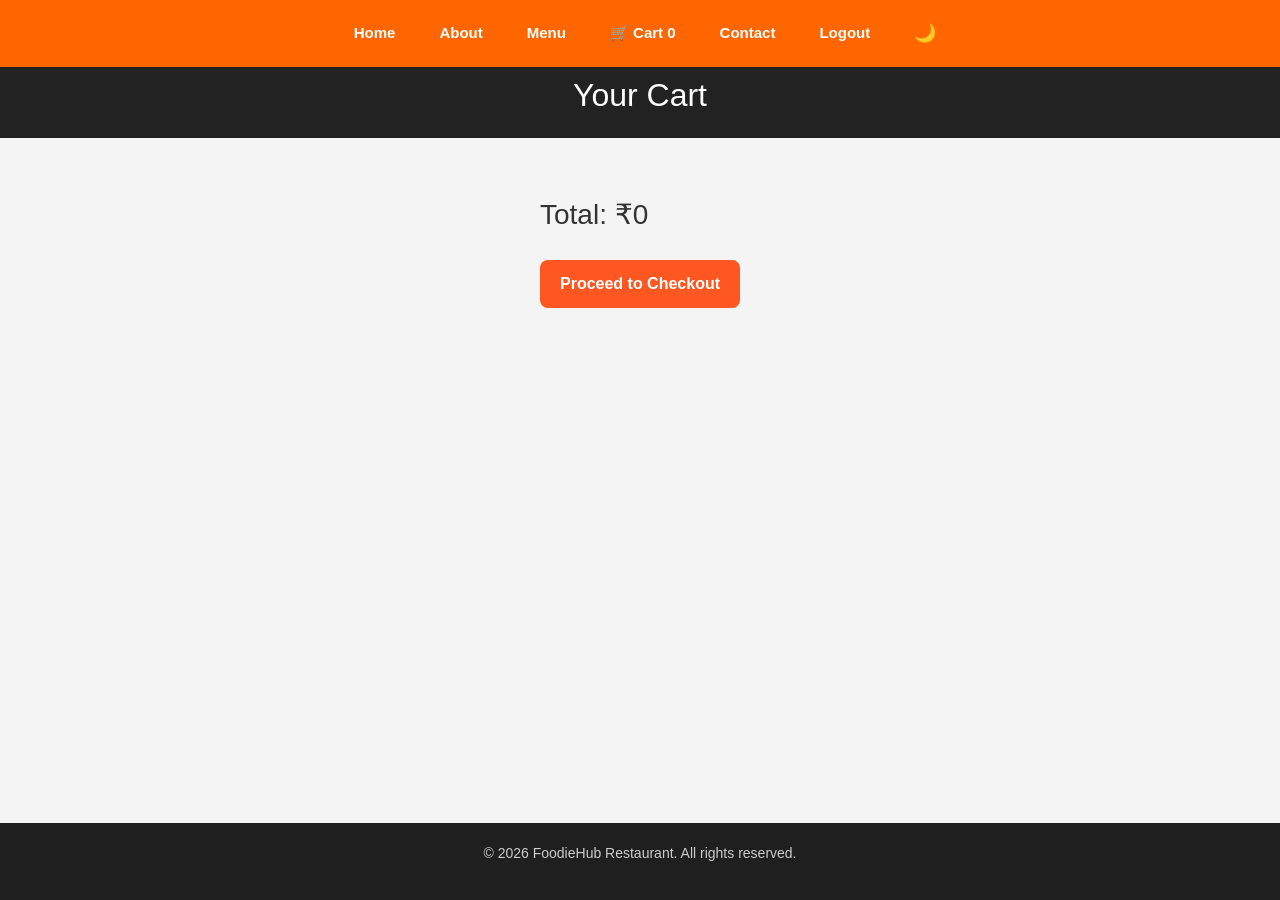
<file: cart.html>
<!DOCTYPE html>

<html lang="en">
<head>
<meta charset="UTF-8">
<meta name="viewport" content="width=device-width, initial-scale=1.0">
<title>Your Cart | FoodieHub</title>
<!-- Bootstrap UI Framework -->
<link href="https://cdn.jsdelivr.net/npm/bootstrap@5.3.2/dist/css/bootstrap.min.css" rel="stylesheet">
<link href="https://unpkg.com/aos@2.3.1/dist/aos.css" rel="stylesheet">

<link rel="stylesheet" href="assets/css/style.css">

<style>
.cart-page{
max-width:800px;
margin:40px auto;
padding:20px;
}

.cart-row{
display:flex;
justify-content:space-between;
align-items:center;
border-bottom:1px solid #ddd;
padding:15px 0;
}

.qty-controls button{
padding:5px 12px;
font-size:16px;
cursor:pointer;
}

.checkout-btn{
margin-top:20px;
padding:12px 20px;
background:#ff5722;
color:white;
border:none;
cursor:pointer;
font-size:16px;
}
</style>

</head>

<body>

<nav class="main-navbar">
  <div class="nav-inner">
    <a href="index.html">Home</a>
    <a href="about.html">About</a>
<a href="menu.html">
Menu
</a>

<a href="cart.html" class="cart-link">
🛒 Cart <span id="cartCount">0</span>
</a>
    <a href="contact.html">Contact</a>
    <a href="#" id="logoutBtn">Logout</a>
     <button id="darkToggle" class="dark-toggle" aria-label="Toggle dark mode">
  🌙
</button>
  </div>
</nav>
<header class="header">
<h1>Your Cart</h1>
</header>

<section class="cart-page">

<div id="cartItems"></div>

<h3 id="cartTotal">Total: ₹0</h3>

<button onclick="goCheckout()" class="checkout-btn">
Proceed to Checkout
</button>

</section>
  <!-- Footer -->
<footer class="footer">
  <p>© 2026 FoodieHub Restaurant. All rights reserved.</p>

  <div class="social-icons">
    <a href="https://www.instagram.com/" target="_blank" aria-label="Instagram">
      <i class="fab fa-instagram"></i>
    </a>

    <a href="https://www.facebook.com/" target="_blank" aria-label="Facebook">
      <i class="fab fa-facebook-f"></i>
    </a>

    <a href="https://www.youtube.com/" target="_blank" aria-label="YouTube">
      <i class="fab fa-youtube"></i>
    </a>

    <a href="https://www.snapchat.com/" target="_blank" aria-label="Snapchat">
      <i class="fab fa-snapchat-ghost"></i>
    </a>
  </div>
</footer>
<script>

function getCart(){
return JSON.parse(localStorage.getItem("cart")) || [];
}

function saveCart(cart){
localStorage.setItem("cart",JSON.stringify(cart));
}

function increaseQty(id){
let cart = getCart();
let item = cart.find(i=>i.id===id);

if(item) item.qty++;

saveCart(cart);
renderCart();
updateBadge();
}

function decreaseQty(id){
let cart = getCart();
let item = cart.find(i=>i.id===id);

if(!item) return;

item.qty--;

if(item.qty<=0){
cart = cart.filter(i=>i.id!==id);
}

saveCart(cart);
renderCart();
updateBadge();
}

function updateBadge(){
let cart = getCart();
let total = cart.reduce((s,i)=>s+i.qty,0);
document.getElementById("cartCount").textContent = total;
}

function renderCart(){

let cart = getCart();
let box = document.getElementById("cartItems");
let total = 0;

box.innerHTML="";

cart.forEach(item=>{

let itemTotal = item.price * item.qty;
total += itemTotal;

let row = document.createElement("div");
row.className="cart-row";

row.innerHTML=`

<div class="cart-left">
<img src="${item.img}" class="cart-img">

<div>
<h4>${item.name}</h4>

<div class="qty-controls">
<button onclick="decreaseQty(${item.id})">−</button>
<span>${item.qty}</span>
<button onclick="increaseQty(${item.id})">+</button>
</div>

</div>

</div>

<p class="item-price">₹${itemTotal}</p>

`;

box.appendChild(row);

});

document.getElementById("cartTotal").textContent = "Total: ₹"+total;

updateBadge();
}

function goCheckout(){

let cart = getCart();

if(cart.length===0){
alert("Your cart is empty!");
return;
}

window.location.href="checkout.html";

}

renderCart();

</script>
<script>
const toggleBtn = document.getElementById("darkToggle");

// Load saved mode
if (localStorage.getItem("darkMode") === "on") {
  document.body.classList.add("dark");
  toggleBtn.textContent = "☀️";
}

toggleBtn.addEventListener("click", () => {
  document.body.classList.toggle("dark");

  if (document.body.classList.contains("dark")) {
    localStorage.setItem("darkMode", "on");
    toggleBtn.textContent = "☀️";
  } else {
    localStorage.setItem("darkMode", "off");
    toggleBtn.textContent = "🌙";
  }
});
</script>
<!-- AOS Animation Script -->
<script src="https://unpkg.com/aos@2.3.1/dist/aos.js"></script>

<script>
AOS.init({
duration:1000,
once:true
});
</script>

</body>
</html>
</file>
<file: assets/css/style.css>
body.menu-page {
  background-color: #585252;
}

/* ===============================
   Global Reset & Font
================================ */
* {
  margin: 0;
  padding: 0;
  box-sizing: border-box;

  /* ✅ SMOOTH TRANSITIONS */
  transition:
    background-color 0.35s ease,
    color 0.35s ease,
    border-color 0.35s ease,
    box-shadow 0.35s ease;
}


body {
  font-family: 'Poppins', sans-serif;
  background-color: #f4f4f4;
  color: #333;

  /* ✅ smooth page + dark mode */
  transition: background-color 0.4s ease, color 0.4s ease;
}

html, body {
  height: 100%;
}

body {
  display: flex;
  flex-direction: column;
  background-color: #f4f4f4; /* ONE uniform background */
}

.page-content {
  flex: 1;
  background-color: #1f1f1f; /* SAME as body */
}
/* ===============================
   Header (All Pages)
================================ */
.header {
  background-color: #222;
  color: white;
  text-align: center;
  padding: 16px 20px;
}

.header h1 {
  font-size: 32px;
}

.header p {
  margin-top: 5px;
  color: #ccc;
}

/* ===============================
   MAIN NAVIGATION BAR (NO BOOTSTRAP CONFLICT)
================================ */



.main-navbar {
  background-color: #ff6600;
  padding: 16px 0;
  position: fixed;
  top: 0;
  left: 0;
  width: 100%;
  z-index: 1000;
}

/* push page below navbar */
body {
  margin: 0;
  padding-top: 60px;   /* adjust if needed */
}

/* REMOVE this completely */
.page-content {
  margin-top: 0;
}



/* Inner container controls spacing */
.nav-inner {
  max-width: 1000px;
  margin: auto;
  display: flex;
  justify-content: center;
  gap: 24px;
}

.main-navbar a {
  color: white;
  font-weight: bold;
  font-size: 15px;
  text-decoration: none;
  padding: 6px 10px;
  transition: background-color 0.3s, color 0.3s, transform 0.2s;
}

.main-navbar a:hover {
  transform: translateY(-2px);
}


/* Active page (NO underline) */
.main-navbar a.active {
  background-color: #fff;
  color: #ff6600;
  border-radius: 4px;
}

.main-navbar a {
  transition:
    background-color 0.25s ease,
    color 0.25s ease,
    transform 0.2s ease;
}

/* ===============================
   Hero Section (Home Page)
================================ */
.hero {
  background-color: #f4f4f4;
  padding: 40px 20px;
  text-align: center;
  display: flex;
  flex-direction: column;
  align-items: center;
}

.hero h2 {
  font-size: 32px;
}

.hero p {
  margin: 15px 0;
  font-size: 18px;
  color: #555;
}

.hero-img {
  width: 100%;
  max-width: 500px;
  margin: 15px auto;
  border-radius: 10px;
  box-shadow: 0 8px 20px rgba(0,0,0,0.15);
}

/* ===============================
   Button
================================ */
.btn {
  margin-top: 15px;
  display: inline-block;
  padding: 12px 25px;
  background-color: #ff6600;
  color: white;
  text-decoration: none;
  border-radius: 5px;
  box-shadow: 0 4px 10px rgba(0,0,0,0.2);
  transition: transform 0.3s, background-color 0.3s;
}

.btn:hover {
  background-color: #e65c00;
  transform: scale(1.05);
}

button,
.btn,
.checkout-btn,
.place-order-btn {
  transition:
    background-color 0.3s ease,
    transform 0.25s ease,
    box-shadow 0.25s ease;
}

button:hover,
.btn:hover {
  transform: translateY(-2px);
}

/* ===============================
   Content Section
================================ */
.content {
  margin: 30px auto;
  padding: 40px 30px;
  max-width: 800px;
  text-align: center;
  line-height: 1.6;
  background-color: #fafafa;
  border-radius: 6px;
}

.content h2 {
  margin-bottom: 15px;
}

.content p {
  color: #555;
}

/* ===============================
   Menu Section
================================ */
.menu {
  padding: 40px 20px 30px;
  text-align: center;
  background-color: #f4f4f4;
}

.menu h2 {
  margin-bottom: 30px;
  font-size: 28px;
  letter-spacing: 1px;
}

/* Menu Grid */
.menu-items {
  display: grid;
  grid-template-columns: repeat(auto-fit, minmax(220px, 1fr));
  gap: 25px;
  max-width: 1000px;
  margin: auto;
}

/* Menu Card */
.menu-card{
background:white;
padding:15px;
border-radius:12px;
text-align:center;
display:flex;
flex-direction:column;
justify-content:space-between;
height:100%;
box-shadow:0 4px 10px rgba(0,0,0,0.1);
transition:all 0.3s ease;
}

.menu-card:hover {
  transform: translateY(-5px);
  box-shadow: 0 10px 25px rgba(0,0,0,0.15);
}

/* Fix menu card image size */

.menu-items{
display:grid;
grid-template-columns:repeat(auto-fit,minmax(250px,1fr));
gap:25px;
padding:20px;
}

.menu-card{
background:white;
padding:15px;
border-radius:12px;
text-align:center;
}

.menu-card img{
width:100%;
height:200px;
object-fit:cover;
border-radius:10px;
}

.menu-card h3 {
  margin: 15px 0 5px;
}

.menu-card p {
  color: #ff6600;
  font-weight: bold;
}

.menu-card,
.cart > *,
.cart-box,
.review-card {
  transition:
    transform 0.3s ease,
    box-shadow 0.3s ease;
}

/* ===============================
   Footer
================================ */
.footer {
  background-color: #222;
  color: #bbb;
  text-align: center;
  padding: 12px 0;
  font-size: 14px;
  margin-top: 0px;
}

/* ===============================
   Mobile Responsiveness
================================ */
@media (max-width: 768px) {

  .nav-inner {
    flex-wrap: wrap;
    gap: 14px;
  }

  .main-navbar a {
    font-size: 14px;
  }

  .menu-items {
    grid-template-columns: 1fr;
  }

  .menu-card {
    max-width: 90%;
    margin: auto;
  }

  .hero-img {
    max-width: 90%;
  }
}

.about-img {
  width: 100%;
  max-width: 700px;
  margin: 20px auto;
  display: block;
  border-radius: 10px;
  box-shadow: 0 8px 20px rgba(0,0,0,0.15);
}

/* ===============================
   Contact Form Styling
================================ */
.contact-form {
  margin-top: 20px;
  display: flex;
  flex-direction: column;
  gap: 15px;
  max-width: 500px;
  margin-left: auto;
  margin-right: auto;
}

.contact-form input,
.contact-form textarea {
  padding: 12px 15px;
  font-size: 15px;
  border-radius: 6px;
  border: 1px solid #ccc;
  outline: none;
  font-family: inherit;
}

.contact-form input:focus,
.contact-form textarea:focus {
  border-color: #ff6600;
  box-shadow: 0 0 5px rgba(255, 102, 0, 0.3);
}

.contact-form textarea {
  resize: none;
}

.contact-form button {
  align-self: center;
}

/* Contact page background */
.contact-bg {
  background-image: url("images/contact-bg.jpg");
  background-size: cover;
  background-position: center;
  background-repeat: no-repeat;
  padding: 60px 20px;
    display: flex;
  justify-content: center;
}

/* White overlay for readability */
.contact-bg .content {
  background-color: rgba(255, 255, 255, 0.82);
  backdrop-filter: blur(6px);
  border: 1px solid rgba(255, 255, 255, 0.4);
  box-shadow: 0 15px 40px rgba(0, 0, 0, 0.12);
  border-radius: 14px;
}

.content h2 {
  margin-bottom: 10px;
}

.content p {
  margin-bottom: 12px;
}

.contact-bg {
  margin-bottom: 0;
  padding-bottom: 80px;
}

/* ===============================
   Reviews Section
================================ */
.reviews {
  padding: 60px 20px;
  background-color: #fff;
  text-align: center;
}

.reviews h2 {
  font-size: 32px;
  margin-bottom: 10px;
}

.reviews-sub {
  color: #666;
  margin-bottom: 40px;
  font-size: 16px;
}

.review-cards {
  display: grid;
  grid-template-columns: repeat(auto-fit, minmax(260px, 1fr));
  gap: 25px;
  max-width: 1000px;
  margin: auto;
}

.review-card {
  background: #fafafa;
  padding: 25px;
  border-radius: 12px;
  box-shadow: 0 6px 15px rgba(0,0,0,0.1);
  transition: transform 0.3s ease, box-shadow 0.3s ease;
}

.review-card:hover {
  transform: translateY(-6px);
  box-shadow: 0 12px 25px rgba(0,0,0,0.15);
}

.review-text {
  font-style: italic;
  color: #444;
  margin-bottom: 15px;
  line-height: 1.6;
}

.review-card h4 {
  margin-bottom: 5px;
  color: #222;
}

.review-card span {
  color: #ff6600;
  font-size: 18px;
}
.review-card img {
  width: 70px;
  height: 70px;
  object-fit: cover;
  border-radius: 50%;
  margin-bottom: 15px;
  border: 3px solid #ff6600;
}

/* Add Review Form */
.add-review {
  padding: 60px 20px;
  background: #f4f4f4;
  text-align: center;
}

.add-review h2 {
  margin-bottom: 25px;
}

.add-review form {
  max-width: 500px;
  margin: auto;
  background: #fff;
  padding: 30px;
  border-radius: 10px;
  box-shadow: 0 6px 15px rgba(0,0,0,0.1);
}

.add-review input,
.add-review textarea,
.add-review select {
  width: 100%;
  padding: 12px;
  margin-bottom: 15px;
  border-radius: 6px;
  border: 1px solid #ccc;
  font-size: 14px;
}

.add-review textarea {
  resize: none;
  height: 100px;
}

.add-review button {
  width: 100%;
  padding: 12px;
  background: #ff6600;
  color: #fff;
  border: none;
  font-size: 16px;
  border-radius: 6px;
  cursor: pointer;
}

.add-review button:hover {
  background: #e65c00;
}

.menu-card label {
  display: block;
  margin-top: 10px;
  font-size: 14px;
  color: #555;
}

.menu-card select {
  width: 100%;
  padding: 8px;
  margin-top: 5px;
  border-radius: 6px;
  border: 1px solid #ccc;
}

.menu-card button {
  margin-top: 12px;
  width: 100%;
  padding: 10px;
  background-color: #ff6600;
  color: white;
  border: none;
  border-radius: 6px;
  font-size: 15px;
  cursor: pointer;
}

.menu-card button:hover {
  background-color: #e65c00;
}

.menu-card .total {
  margin-top: 8px;
  font-weight: bold;
  color: #333;
}

/* ===== CATEGORY TABS ===== */


.tab{
padding:8px 16px;
border:none;
background:#eee;
cursor:pointer;
border-radius:20px;
font-weight:500;
}

.tab.active{
background:#ff5722;
color:white;
}


.cart {
  background: #fff;
  padding: 30px 20px;
  max-width: 600px;
  margin: 40px auto;
  border-radius: 10px;
  box-shadow: 0 6px 15px rgba(0,0,0,0.1);
}

.cart h2 {
  text-align: center;
  margin-bottom: 20px;
}

.cart ul {
  list-style: none;
  padding: 0;
}

.cart li {
  padding: 8px 0;
  border-bottom: 1px solid #eee;
}

.cart h3 {
  text-align: right;
  margin-top: 15px;
}

/* Social Media Icons */
.social-icons {
  margin-top: 12px;
  display: flex;
  justify-content: center;
  gap: 18px;
}

.social-icons a {
  color: #bbb;
  font-size: 20px;
  transition: transform 0.3s ease, color 0.3s ease;
}

.social-icons a:hover {
  transform: scale(1.2);
}

/* Brand Colors on Hover */
.social-icons a:nth-child(1):hover { color: #E1306C; } /* Instagram */
.social-icons a:nth-child(2):hover { color: #1877F2; } /* Facebook */
.social-icons a:nth-child(3):hover { color: #FF0000; } /* YouTube */
.social-icons a:nth-child(4):hover { color: #FFFC00; } /* Snapchat */

.cart li {
  display: flex;
  justify-content: space-between;
  align-items: center;
}

.remove-btn {
  background: none;
  border: none;
  cursor: pointer;
  font-size: 16px;
}

.cart-link {
  position: relative;
}

.cart-count {
  background: red;
  color: white;
  font-size: 12px;
  padding: 2px 6px;
  border-radius: 50%;
  position: absolute;
  top: -6px;
  right: -10px;
}
.cart button {
  margin-top: 20px;
  width: 100%;
  padding: 12px;
  background: #28a745;
  color: white;
  border: none;
  border-radius: 6px;
  font-size: 16px;
  cursor: pointer;
}

.cart button:hover {
  background: #218838;
}

.cart-box {
  background: white;
  padding: 20px;
  width: 300px;
  margin: 40px auto;
  border-radius: 10px;
  box-shadow: 0 8px 20px rgba(0,0,0,0.2);
}

.cart-row {
  display: flex;
  justify-content: space-between;
  align-items: center;
  margin: 8px 0;
}
.cart-row {
  border-bottom: 1px solid #eee;
  padding-bottom: 6px;
}

.cart-row button {
  background: #aa1f1f;
  border: none;
  color: white;
  border-radius: 4px;
  padding: 4px 8px;
  cursor: pointer;
}


.cart-badge {
  background: red;
  color: white;
  font-size: 12px;
  padding: 2px 6px;
  border-radius: 50%;
  margin-left: 5px;
}

/* CART SUMMARY BOX */
.cart-box {
  max-width: 360px;
  margin: 40px auto;
  padding: 25px 30px;
  background: #ffffff;
  border-radius: 14px;
  box-shadow: 0 15px 35px rgba(0,0,0,0.15);
  text-align: center;
}

/* Cart title */
.cart-box h3 {
  font-size: 22px;
  margin-bottom: 15px;
  color: #333;
}

/* Total text */
.cart-total-text {
  font-size: 16px;
  color: #555;
  margin-bottom: 20px;
}

/* Total amount highlight */
.cart-total-text span {
  display: block;
  font-size: 26px;
  font-weight: bold;
  color: #ff6600;
  margin-top: 6px;
}

/* Checkout button */
.checkout-btn {
  background: #ff6600;
  color: white;
  padding: 14px 24px;
  border: none;
  border-radius: 6px;
  font-size: 16px;
  font-weight: bold;
  margin-top: 15px;
  cursor: pointer;
}

.checkout-btn:disabled {
  background: #ccc;
}


/* Hover effect */
.checkout-btn:hover {
  transform: translateY(-2px);
  box-shadow: 0 8px 18px rgba(255,102,0,0.4);
}

html, body {
  height: 100%;
  margin: 0;
}

.layout {
  min-height: 100vh;
  display: flex;
  flex-direction: column;
}

.content {
  flex: 1; /* THIS pushes footer down */
}

.footer {
  background: #1f1f1f;
  color: #ccc;
  text-align: center;
  padding: 20px 10px;
  margin-top: auto;
}

.order-title {
  font-size: 26px;
  margin-bottom: 20px;
  color: #222;
}

#orderItems li {
  background: #f7f7f7;
  padding: 12px 16px;
  border-radius: 8px;
  margin-bottom: 10px;
  display: flex;
  justify-content: space-between;
  font-size: 15px;
}

.total-amount {
  margin-top: 20px;
  font-size: 18px;
  font-weight: 600;
}

.total-amount span {
  display: block;
  font-size: 28px;
  font-weight: bold;
  color: #ff6600;
  margin-top: 6px;
}

.place-order-btn {
  margin-top: 20px;
  width: 100%;
  padding: 14px;
  font-size: 16px;
  font-weight: bold;
  border: none;
  border-radius: 10px;
  background: linear-gradient(135deg, #28a745, #34c759);
  color: white;
  cursor: pointer;
  transition: transform 0.2s, box-shadow 0.2s;
}

.place-order-btn:hover {
  transform: translateY(-2px);
  box-shadow: 0 10px 25px rgba(40,167,69,0.35);
}

.order-note {
  margin-top: 10px;
  font-size: 13px;
  color: #666;
  text-align: center;
}

/* ===============================
   DARK MODE TOGGLE
================================ */
.dark-toggle {
  background: transparent;
  border: none;
  font-size: 18px;
  cursor: pointer;
  margin-left: 10px;
  color: white;
}

/* Dark mode styles */
body.dark {
  background-color: #121212;
  color: #e0e0e0;
}

body.dark .header,
body.dark .footer {
  background-color: #1e1e1e;
}

body.dark .main-navbar {
  background-color: #333;
}

body.dark .content,
body.dark .menu-card,
body.dark .cart {
  background-color: #1f1f1f;
  color: #e0e0e0;
}

body.dark .menu-card p,
body.dark .content p {
  color: #ccc;
}

body.dark .btn,
body.dark .menu-card button,
body.dark .place-order-btn {
  background-color: #ff6600;
}

/* ===============================
   DARK MODE TEXT FIX (IMPORTANT)
================================ */

/* Default readable text */
body.dark,
body.dark p,
body.dark li,
body.dark span,
body.dark label {
  color: #998787;
}

/* Headings */
body.dark h1,
body.dark h2,
body.dark h3,
body.dark h4 {
  color: #ffffff;
}

/* Muted text (was #555, #666 etc.) */
body.dark .content p,
body.dark .menu-card p,
body.dark .review-text,
body.dark .reviews-sub {
  color: #cccccc;
}

/* Price highlight */
body.dark .price {
  color: #ff9800;
}

/* Links */
body.dark a {
  color: #ffb74d;
}

/* Cart items */
body.dark .cart li {
  background: #2a2a2a;
  color: #e0e0e0;
}

/* Inputs & textarea text */
body.dark input,
body.dark textarea,
body.dark select {
  background-color: #2a2a2a;
  color: #ffffff;
  border-color: #444;
}

/* Placeholder text */
body.dark ::placeholder {
  color: #aaaaaa;
}

/* ======================================
   DARK MODE — ORDER SUMMARY & CHECKOUT
   (FINAL OVERRIDE — DO NOT MOVE)
====================================== */

/* Cart / Checkout container */
body.dark .cart,
body.dark .cart-box {
  background-color: #1f1f1f !important;
  color: #e0e0e0 !important;
}

/* Order summary list items */
body.dark .cart li,
body.dark #orderItems li {
  background-color: #2a2a2a !important;
  color: #e0e0e0 !important;
  border-bottom: 1px solid #444;
}

/* Headings inside checkout */
body.dark .cart h2,
body.dark .cart h3,
body.dark .cart-box h3,
body.dark .cart-box h4 {
  color: #ffffff !important;
}

/* Total amount highlight */
body.dark #orderTotal,
body.dark .cart-total-text span {
  color: #ff9800 !important;
}

/* Buttons */
body.dark .place-order-btn,
body.dark .checkout-btn {
  background-color: #ff6600 !important;
  color: #ffffff !important;
}

/* Empty cart message */
body.dark .cart li:only-child {
  background-color: transparent !important;
  color: #cccccc !important;
}

/* ======================================
   DARK MODE — GLOBAL PAGE FIX
   (HOME + LOGIN + ALL PAGES)
====================================== */

/* Main sections */
body.dark .hero,
body.dark .content,
body.dark .reviews,
body.dark .add-review,
body.dark .login-page,
body.dark .login-box,
body.dark .review-card,
body.dark .add-review form {
  background-color: #1f1f1f !important;
  color: #e0e0e0 !important;
}

/* Text inside those sections */
body.dark .hero p,
body.dark .content p,
body.dark .review-text,
body.dark .reviews-sub,
body.dark .login-box p,
body.dark .add-review p {
  color: #998787 !important;
}

/* Headings everywhere */
body.dark h1,
body.dark h2,
body.dark h3,
body.dark h4 {
  color: #998787 !important;
}

/* Inputs & forms (login, contact, review) */
body.dark input,
body.dark textarea,
body.dark select {
  background-color: #2a2a2a !important;
  color: #ffffff !important;
  border-color: #444 !important;
}

/* Placeholder text */
body.dark ::placeholder {
  color: #aaaaaa !important;
}

/* Review cards */
body.dark .review-card {
  box-shadow: 0 10px 25px rgba(0,0,0,0.6) !important;
}

/* ======================================
   DARK MODE — FOOTER SEPARATION FIX
====================================== */

/* Footer in dark mode */
body.dark .footer {
  background-color: #0f0f0f;   /* darker than body */
  border-top: 1px solid #2a2a2a;
}

/* Optional: footer text slightly muted */
body.dark .footer p {
  color: #aaaaaa;
}

/* Social icons contrast */
body.dark .social-icons a {
  color: #888;
}

body.dark .social-icons a:hover {
  color: #ff9800;
}

body.dark .footer {
  background: linear-gradient(to top, #0f0f0f, #1a1a1a);
}

body {
  opacity: 0;
  animation: fadeIn 0.6s ease forwards;
}

@keyframes fadeIn {
  to { opacity: 1; }
}

#cart-count{
background:#ff6b35;
color:white;
border-radius:50%;
padding:3px 7px;
font-size:12px;
margin-left:5px;
}

.menu-card{
transition:0.3s;
}

.menu-card:hover{
transform:translateY(-8px);
box-shadow:0 15px 35px rgba(0,0,0,0.2);
}

.cart-page{
max-width:900px;
margin:40px auto;
padding:20px;
}

.cart-row{
display:flex;
justify-content:space-between;
align-items:center;
padding:15px;
border-bottom:1px solid #eee;
}

.cart-left{
display:flex;
align-items:center;
gap:15px;
}

.cart-img{
width:60px;
height:60px;
object-fit:cover;
border-radius:8px;
}

.qty-controls{
display:flex;
align-items:center;
gap:10px;
margin-top:5px;
}

.qty-controls button{
width:32px;
height:32px;
border:none;
background:#ff5722;
color:white;
font-size:18px;
cursor:pointer;
border-radius:6px;
}

.item-price{
font-weight:bold;
font-size:18px;
}

.checkout-btn{
margin-top:25px;
width:100%;
padding:14px;
background:#ff5722;
color:white;
border:none;
font-size:18px;
cursor:pointer;
border-radius:8px;
}

.menu-items{
display:grid;
grid-template-columns:repeat(auto-fit,minmax(230px,1fr));
gap:20px;
padding:20px;
}

.menu-card{
background:white;
border-radius:12px;
overflow:visible;
box-shadow:0 4px 10px rgba(0,0,0,0.1);
transition:0.3s;
text-align:center;
padding-bottom:15px;
}

.menu-card:hover{
transform:translateY(-5px);
box-shadow:0 6px 20px rgba(0,0,0,0.15);
}

.menu-card img{
width:100%;
height:150px;
object-fit:cover;
}

.menu-card h3{
margin:10px 0 5px;
}

.price{
color:#ff5722;
font-weight:bold;
font-size:18px;
}

.cart-btn{
margin-top:10px;
}

.cart-btn button{
padding:6px 12px;
border:none;
background:#ff5722;
color:white;
font-size:14px;
cursor:pointer;
border-radius:6px;
}

.cart-btn span{
margin:0 8px;
font-weight:bold;
font-size:16px;
}

#floatingCart{
position:fixed;
bottom:-100px;
left:0;
right:0;
background:#ff5200;
color:white;
padding:15px;
display:flex;
justify-content:space-between;
align-items:center;
font-weight:bold;
z-index:999;
transition:bottom 0.35s ease;
}

#floatingCart.show{
bottom:0;
}

.menu-tabs{
display:flex;
justify-content:center;
gap:10px;
margin:20px 0;
flex-wrap:wrap;

position: sticky;
top:80px;           /* space for fixed navbar */
background:white;
z-index:999;
padding:10px 0;
border-bottom:1px solid #eee;
}

.menu-card{
transition:transform 0.25s ease, box-shadow 0.25s ease;
}

.menu-card:hover{
transform:translateY(-5px);
box-shadow:0 8px 18px rgba(0,0,0,0.15);
}

.menu-tabs{
box-shadow:0 2px 8px rgba(0,0,0,0.08);
}

.toast{
position:fixed;
bottom:90px;
left:50%;
transform:translateX(-50%);
background:#323232;
color:white;
padding:10px 18px;
border-radius:6px;
font-size:14px;
opacity:0;
pointer-events:none;
transition:opacity 0.3s ease, bottom 0.3s ease;
z-index:1000;
}

.toast.show{
opacity:1;
bottom:110px;
}

/* Hero Section */

.hero{
height:100vh;
background:url("../images/food-bg.jpg") center/cover no-repeat;
display:flex;
align-items:center;
justify-content:center;
text-align:center;
color:white;
position:relative;
}

.hero::before{
content:"";
position:absolute;
top:0;
left:0;
width:100%;
height:100%;
background:rgb(214 204 204 / 50%)
}

.hero-content{
position:relative;
z-index:2;
}

.hero h1{
font-size:50px;
margin-bottom:20px;
}

.hero p{
font-size:20px;
margin-bottom:30px;
}

.hero-btn{
background:#ff5722;
color:white;
padding:12px 25px;
text-decoration:none;
border-radius:5px;
font-weight:bold;
transition:0.3s;
}

.hero-btn:hover{
background:#e64a19;
}

.hero-btn{
transition:transform 0.3s ease;
}

.hero-btn:hover{
transform:scale(1.1);
}

/* Menu Card Hover Animation */

.menu-card{
background:#fff;
border-radius:12px;
overflow:hidden;
box-shadow:0 4px 10px rgba(0,0,0,0.1);
transition:all 0.3s ease;
cursor:pointer;
}

.menu-card img{
width:100%;
height:200px;
object-fit:cover;
transition:transform 0.3s ease;
}

/* Card hover effect */

.menu-card:hover{
transform:translateY(-10px) scale(1.03);
box-shadow:0 15px 30px rgba(0,0,0,0.2);
}

/* Image zoom effect */

.menu-card:hover img{
transform:scale(1.1);
}

/* Text styling */

.menu-card h3{
margin:10px 0;
font-size:20px;
}

.price{
font-weight:bold;
color:#ff5722;
margin-bottom:10px;
}

.cart-btn{
background:#ff5722;
color:white;
padding:8px 15px;
border-radius:5px;
transition:all 0.3s ease;
}

.cart-btn:hover{
background:#e64a19;
transform:scale(1.1);
}

/* Search and Filter */

.menu-controls{
text-align:center;
margin:30px 0;
}

#searchInput{
padding:10px;
width:250px;
border-radius:6px;
border:1px solid #ccc;
margin-bottom:15px;
}

.filter-buttons button{
padding:8px 15px;
margin:5px;
border:none;
background:#ff5722;
color:white;
border-radius:5px;
cursor:pointer;
transition:0.3s;
}

.filter-buttons button:hover{
background:#e64a19;
}

/* Responsive Design */

@media (max-width:1200px){
.container{
width:95%;
}
}

@media (max-width:768px){

.navbar{
flex-direction:column;
}

.menu-container{
grid-template-columns:repeat(2,1fr);
}

}

@media (max-width:480px){

.menu-container{
grid-template-columns:1fr;
}

h1{
font-size:22px;
}

button{
width:100%;
}

}

.error{
color:red;
font-size:13px;
display:block;
margin-bottom:10px;
}

.food-card{
transition: transform 0.3s ease, box-shadow 0.3s ease;
}

.food-card:hover{
transform: translateY(-10px);
box-shadow: 0 10px 25px rgba(0,0,0,0.2);
}

#loader{
position: fixed;
width:100%;
height:100%;
background:white;
display:flex;
justify-content:center;
align-items:center;
z-index:9999;
}

.spinner{
border:6px solid #f3f3f3;
border-top:6px solid red;
border-radius:50%;
width:50px;
height:50px;
animation:spin 1s linear infinite;
}

@keyframes spin{
100%{transform:rotate(360deg);}
}
</file>
